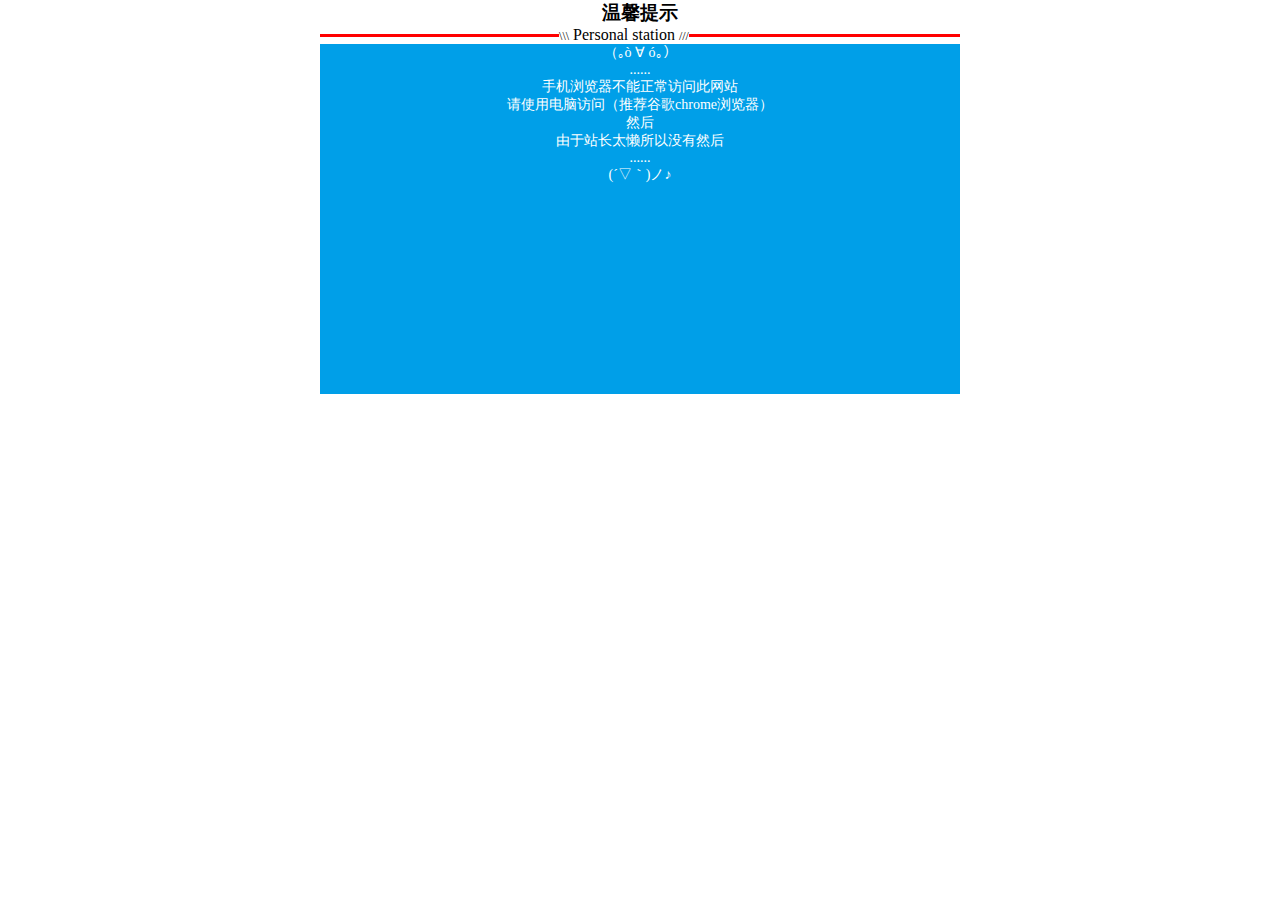
<file: mobile.html>
<!DOCTYPE HTML PUBLIC "-//W3C//DTD HTML 4.01 Transitional//EN">
<html>
  <head>
    <title>温馨提示</title>
	<meta http-equiv="content-type" content="text/html; charset=UTF-8">
    
	<meta content="width=device-width, initial-scale=1.0, maximum-scale=1.0, user-scalable=0" name="viewport" />
	<meta name="apple-mobile-web-app-capable" content="yes" />
	<meta name="apple-mobile-web-app-status-bar-style" content="black" />
	<meta name="format-detection" content="telephone=no, email=no" />
	<meta name="apple-touch-fullscreen" content="yes">
	
    <style media="screen">
    /*禁止webkit浏览器配置调整网页的字体大小*/
    .classstyle{ -webkit-text-size-adjust:none; font-size:9px; }
	
        *{margin: 0;padding: 0;list-style: none;}
        .tabBox{
            width: 640px;
            min-height: 200px;
			max-width:100%;
            margin: auto;
        }
        .tabBox:after{content:"."; display:block; height:0;clear:both; overflow:hidden;visibility:hidden;}
        h3{
            text-align: center;
            margin: auto;
        }
        fieldset{
            border: none;
            border-top: 3px solid red;
            padding-right: 5%;

        }
        fieldset span{
        font-size: 12px;  
    	-webkit-transform: scale(0.75); 
        }
        
        .bj{
        background-color: #009FE8;
        width: 640px;
        min-height: 350px;
		max-width:100%;
        margin: auto;
        }
        .bj ul li{
        list-style: none;
        text-align: center;
        font-size: 14px;
        color:white;
        }
    </style>
</head>
<body>
    <div class="tabBox">
            <h3>温馨提示</h3>
            <fieldset>
                    <legend style="text-align:center;"><span >\\\</span>&nbsp;Personal station&nbsp;<span>///</span></legend>
            </fieldset>
            <div class = "bj">
            	<diiv>
            		<ul>
            			<li>
            			（｡ò ∀ ó｡）
            			</li>
            			<li>
            			......
            			</li>
            			<li>
            			手机浏览器不能正常访问此网站
            			</li>
            			<li>
            			请使用电脑访问（推荐谷歌chrome浏览器）
            			</li>
            			<li>
            			然后
            			</li>
            			<li>
            			由于站长太懒所以没有然后
            			</li>
            			<li>
            			......
            			</li>
            			<li>
            			(´▽｀)ノ♪
            			</li>
            		</ul>
            	</diiv>
            </div>
            
    </div>
</body>

</html>
</file>
